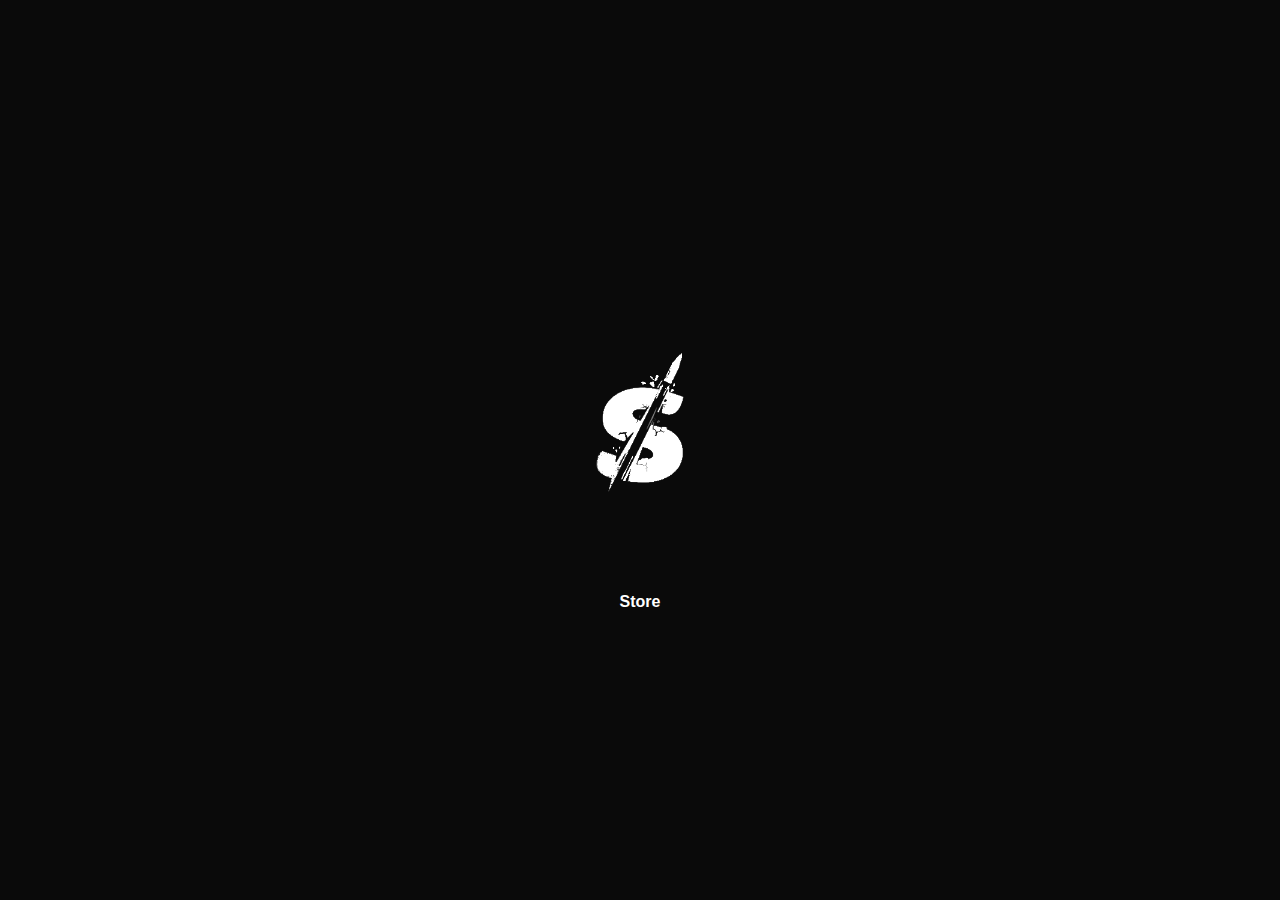
<file: index.html>
<!DOCTYPE html> 

<html lang="en"> 
    <head>
        <meta charset="UTF-8">
        <meta name="viewport" content="width=device-width, initial-scale=1.0">
        <link rel="stylesheet" href="style.css">
    </head>
    <body>
        <div class="container">
            <div class = "logo">
                <img src="imgs/whtiestrike.png" alt="Logo">

            </div>
            <nav class = "nav">
                <ul>
                    <li><a href="store.html">Store</a></li>
                </ul>
            </nav>
        </div>

        </body>
</file>
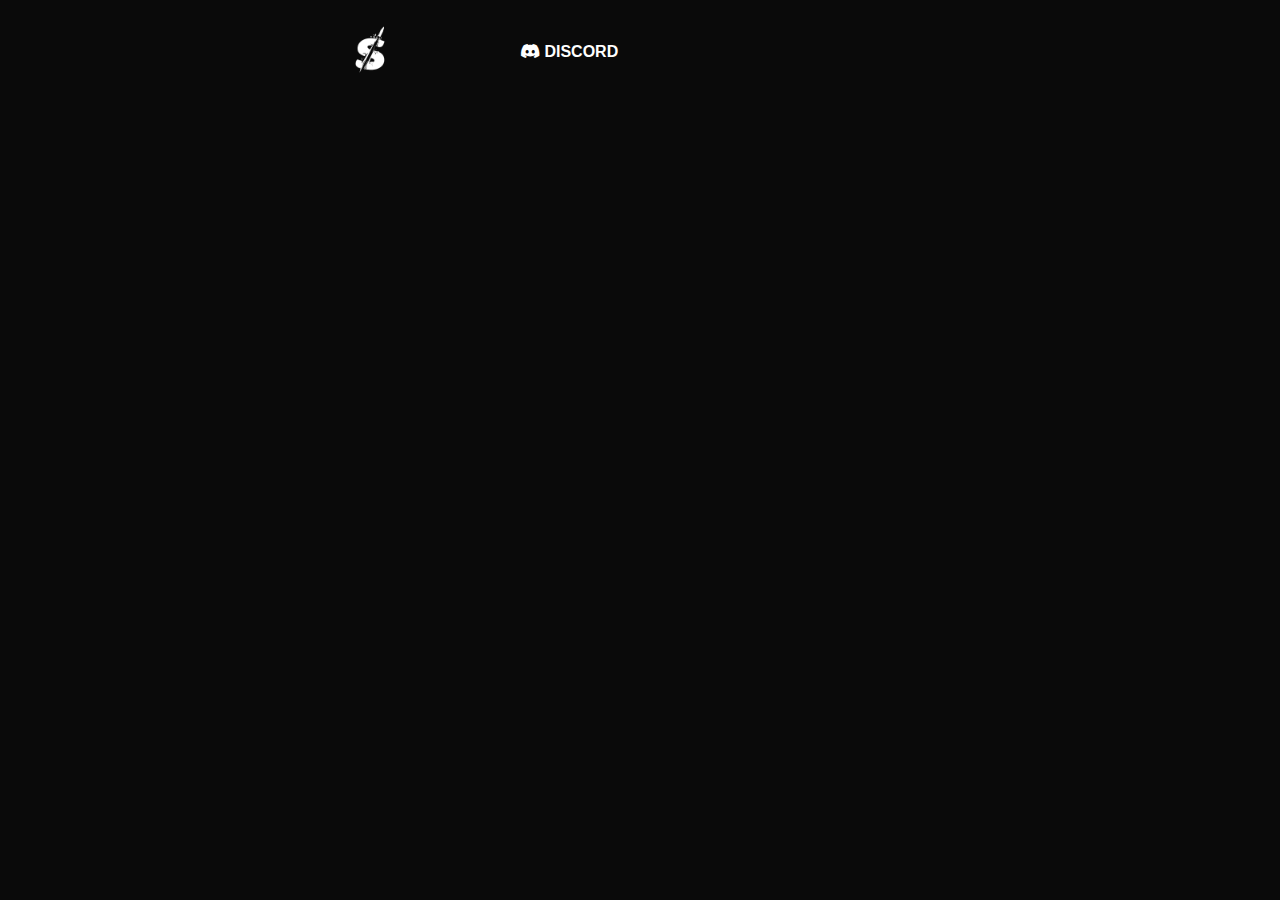
<file: store.html>
<!DOCTYPE html> 

<html lang="en"> 
    <head>
        <meta charset="UTF-8">
        <meta name="viewport" content="width=device-width, initial-scale=1.0">
        <link rel="stylesheet" href="store.css">
        <link rel="stylesheet" href="https://cdnjs.cloudflare.com/ajax/libs/font-awesome/6.0.0-beta3/css/all.min.css">

    </head>
    <body>
        <div class="container">
            <nav>
                <div class="store-left">
                <div class="store-logo">
                    <img src="imgs/whtiestrike.png" alt="Strike Logo">
                </div>
                <div class="store-links">
                    <a href="https://discord.gg/Fwsw5AHTYd">
                        <i class="fa-brands fa-discord"></i> 
                        DISCORD
                    </a>
                </div>
            </div>
            </nav>
        </div>

    </body>
</file>
<file: style.css>
body{
    font-family: 'Nunito', sans-serif;
    color: white;
    background: #222;
    margin: 0;
    padding:0;
}

.container{
    background: rgba(0, 0,0,0.7);
    height: 100vh;
    justify-content: center;
    align-items: center;
    display: flex;
    flex-direction: column;
}

.logo img{
    
    width: 300px;
}


nav ul{
    display: flex;
    list-style: none;
    padding: 0;
}

nav ul li{
    margin: 0px;
}

nav ul li a {
    text-decoration: none;
    font-weight: bold;
    color: #fff;
}

nav ul li a:hover{

    color: #ff0000;
    
}
</file>
<file: store.css>
body{
    font-family: 'Nunito', sans-serif;
    color: white;
    background: #222;
    margin: 0;
    padding:0;
}

.container{
    background-color: rgba(0, 0,0,0.7);
    height: 100vh;
}

nav {
    display: flex;
    justify-content: space-between;
    align-items: center;
    padding: 0 20px;
}

.store-left {
    display: flex;
    align-items: center;
}

.store-logo{
    margin-left: 300px;
}


.store-logo img{
    width: 100px;

}

.store-links{
    margin-left: 100px;

}


.store-links a{
    text-decoration: none;
    color: #fff;
    font-weight: bold;
 

}

.store-links a:hover{
    color: #ff0000;
}
</file>
